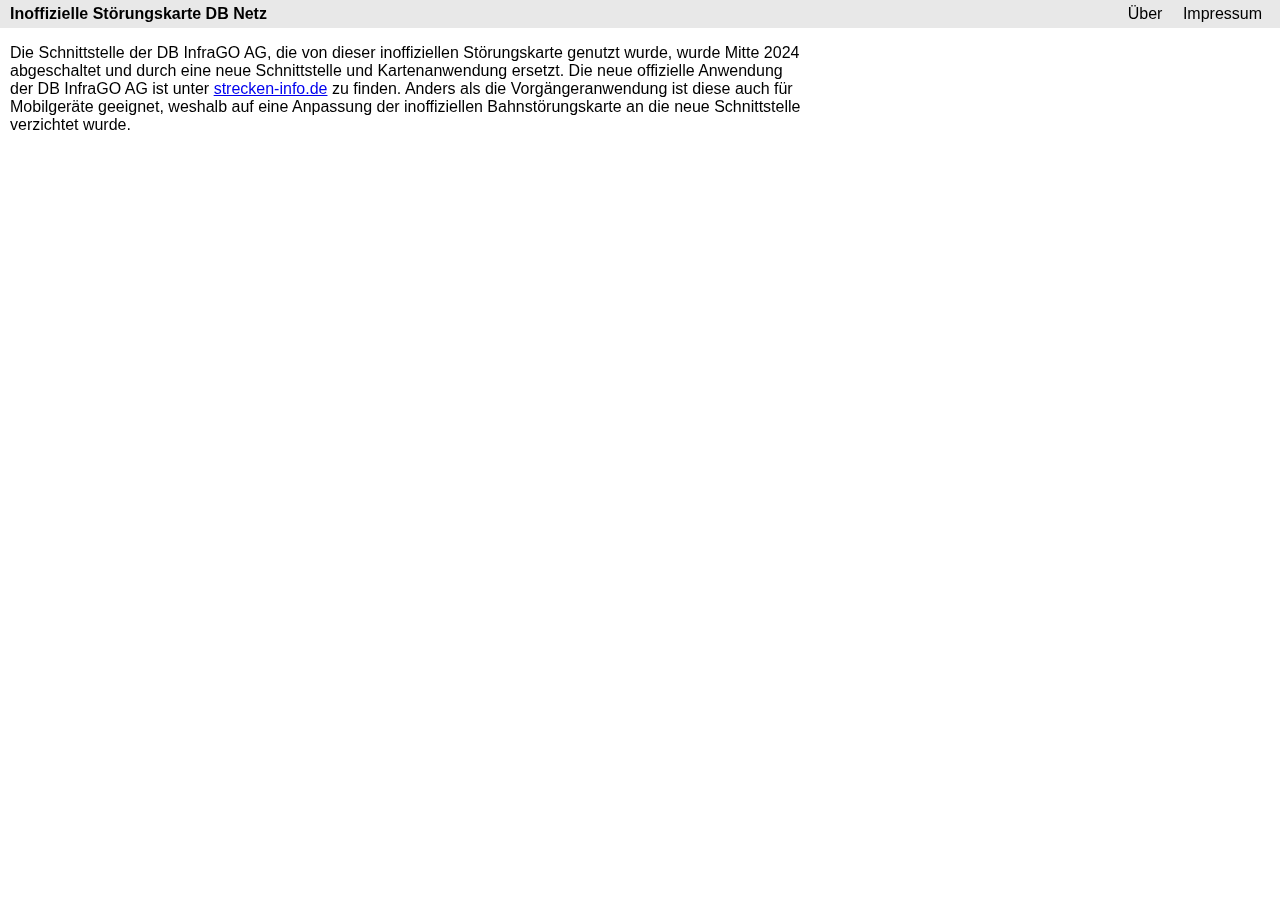
<file: webapp/index.html>
<!DOCTYPE html>
<html>
<head>
    <title>Inoffizielle Störungskarte DB Netz</title>
    <meta charset="utf-8" />
    <meta name="viewport" content="width=device-width, initial-scale=1.0">
    <link rel="stylesheet" href="style.css" />
    <link rel="stylesheet" href="leaflet.css" />
    <style>
        body {
            position: fixed;
        }
    </style>
</head>
<body>
    <header>
        <img src="images/hamburger.svg" width="21" height="21" id="open-menu-icon" >
        <div id="title">
            <a href="#">Inoffizielle Störungskarte DB Netz</a>
        </div>
        <nav id="menu">
            <ul>
                <li>
                    <a href="about.html">Über</a>
                </li>
                <li>
                    <a href="impressum.html">Impressum</a>
                </li>
            </ul>
        </nav>
    </header>
    <article>
        <p>Die Schnittstelle der DB InfraGO AG, die von dieser inoffiziellen Störungskarte genutzt wurde, wurde Mitte 2024 abgeschaltet und durch eine neue Schnittstelle und Kartenanwendung ersetzt. Die neue offizielle Anwendung der DB InfraGO AG ist unter <a href="https://strecken-info.de/">strecken-info.de</a> zu finden. Anders als die Vorgängeranwendung ist diese auch für Mobilgeräte geeignet, weshalb auf eine Anpassung der inoffiziellen Bahnstörungskarte an die neue Schnittstelle verzichtet wurde.</p>
    </article>
<script type="text/javascript" src="hamburger.js"></script>
</body>
</html>
</file>
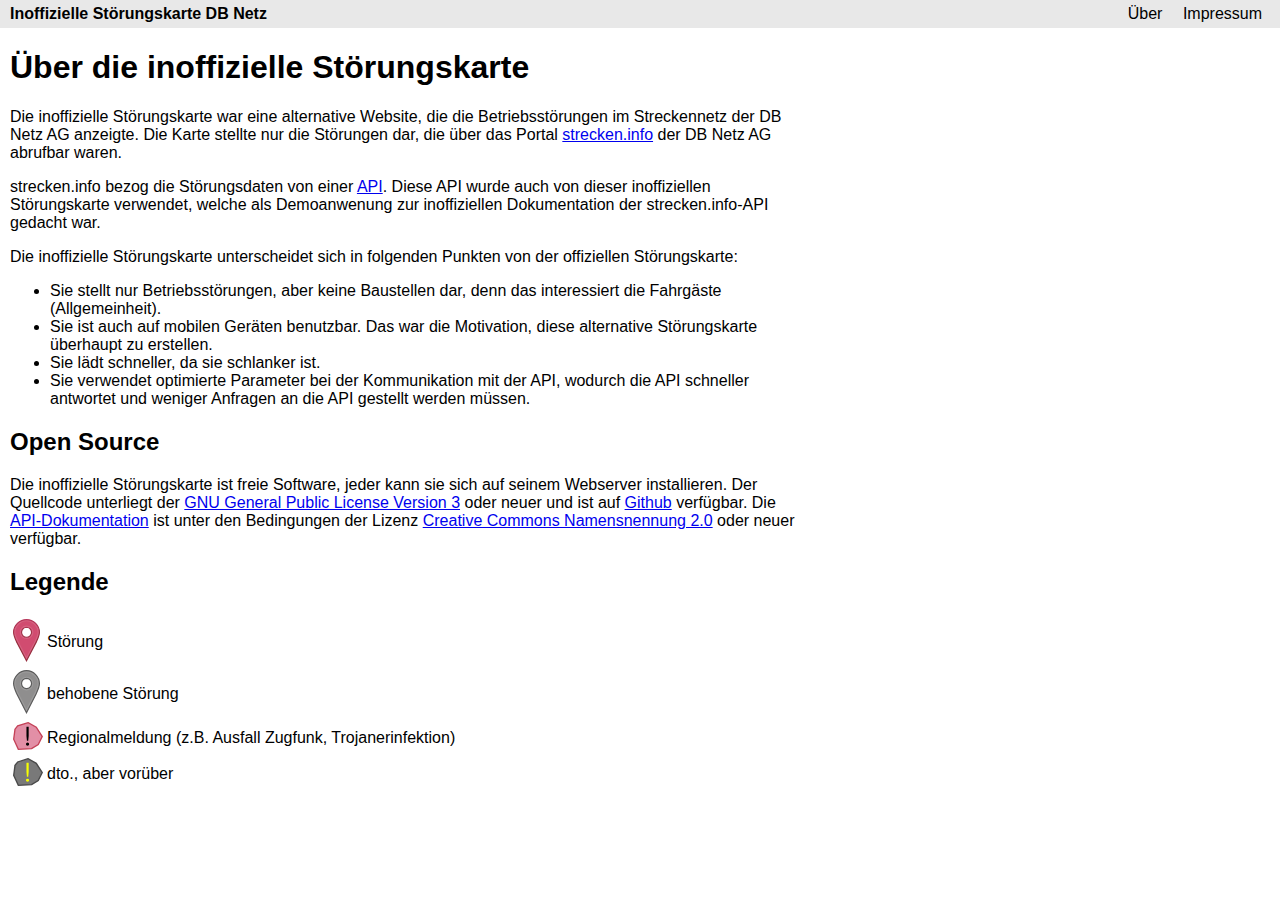
<file: webapp/about.html>
<!DOCTYPE html>
<html>
<head>
    <title>Über die inoffizielle Störungskarte DB Netz</title>
    <meta charset="utf-8" />
    <meta name="viewport" content="width=device-width, initial-scale=1.0">
    <link rel="stylesheet" href="style.css" />
</head>
<body>
    <header>
        <img src="images/hamburger.svg" id="open-menu-icon" />
        <div id="title">
            <a href="index.html">Inoffizielle Störungskarte DB Netz</a>
        </div>
        <nav id="menu">
            <ul>
                <li>
                    <a href="#">Über</a>
                </li>
                <li>
                    <a href="impressum.html">Impressum</a>
                </li>
            </ul>
        </nav>
    </header>
    <article>
        <h1>Über die inoffizielle Störungskarte</h1>
        <p>Die inoffizielle Störungskarte war eine alternative Website, die die Betriebsstörungen im Streckennetz der DB Netz AG anzeigte. Die Karte stellte nur die Störungen dar, die über das Portal <a href="http://db-livemaps.hafas.de/bin/query.exe/dn?tpl=fullscreenmap&L=vs_baustellen">strecken.info</a> der DB Netz AG abrufbar waren.</p>
	<p>strecken.info bezog die Störungsdaten von einer <a href="https://de.wikipedia.org/wiki/Programmierschnittstelle">API</a>. Diese API wurde auch von dieser inoffiziellen Störungskarte verwendet, welche als Demoanwenung zur inoffiziellen Dokumentation der strecken.info-API gedacht war.</p>
        <p>Die inoffizielle Störungskarte unterscheidet sich in folgenden Punkten von der offiziellen Störungskarte:</p>
        <ul>
            <li>Sie stellt nur Betriebsstörungen, aber keine Baustellen dar, denn das interessiert die Fahrgäste (Allgemeinheit).</li>
            <li>Sie ist auch auf mobilen Geräten benutzbar. Das war die Motivation, diese alternative Störungskarte überhaupt zu erstellen.</li>
            <li>Sie lädt schneller, da sie schlanker ist.</li>
            <li>Sie verwendet optimierte Parameter bei der Kommunikation mit der API, wodurch die API schneller antwortet und weniger Anfragen an die API gestellt werden müssen.
        </ul>

        <h2>Open Source</h2>
        <p>Die inoffizielle Störungskarte ist freie Software, jeder kann sie sich auf seinem Webserver installieren. Der Quellcode unterliegt der <a href="https://www.gnu.org/licenses/gpl-3.0.en.html">GNU General Public License Version 3</a> oder neuer und ist auf <a href="https://github.com/Nakaner/bahnstoerungen">Github</a> verfügbar. Die <a href="https://github.com/Nakaner/bahnstoerungen/tree/master/api-doc/db-strecken-info">API-Dokumentation</a> ist unter den Bedingungen der Lizenz <a href="https://creativecommons.org/licenses/by/2.0/">Creative Commons Namensnennung 2.0</a> oder neuer verfügbar.</p>

        <h2>Legende</h2>
        <table>
            <tr>
                <td><img src="images/marker-red.svg"></td>
                <td>Störung</td>
            </tr>
            <tr>
                <td><img src="images/marker-grey.svg"></td>
                <td>behobene Störung</td>
            </tr>
            <tr>
                <td><img src="images/region-red.svg"></td>
                <td>Regionalmeldung (z.B. Ausfall Zugfunk, Trojanerinfektion)</td>
            </tr>
            <tr>
                <td><img src="images/region-grey.svg"></td>
                <td>dto., aber vorüber</td>
            </tr>
        </table>
    </article>
</body>
<script type="text/javascript" src="hamburger.js"></script>
</html>
</file>
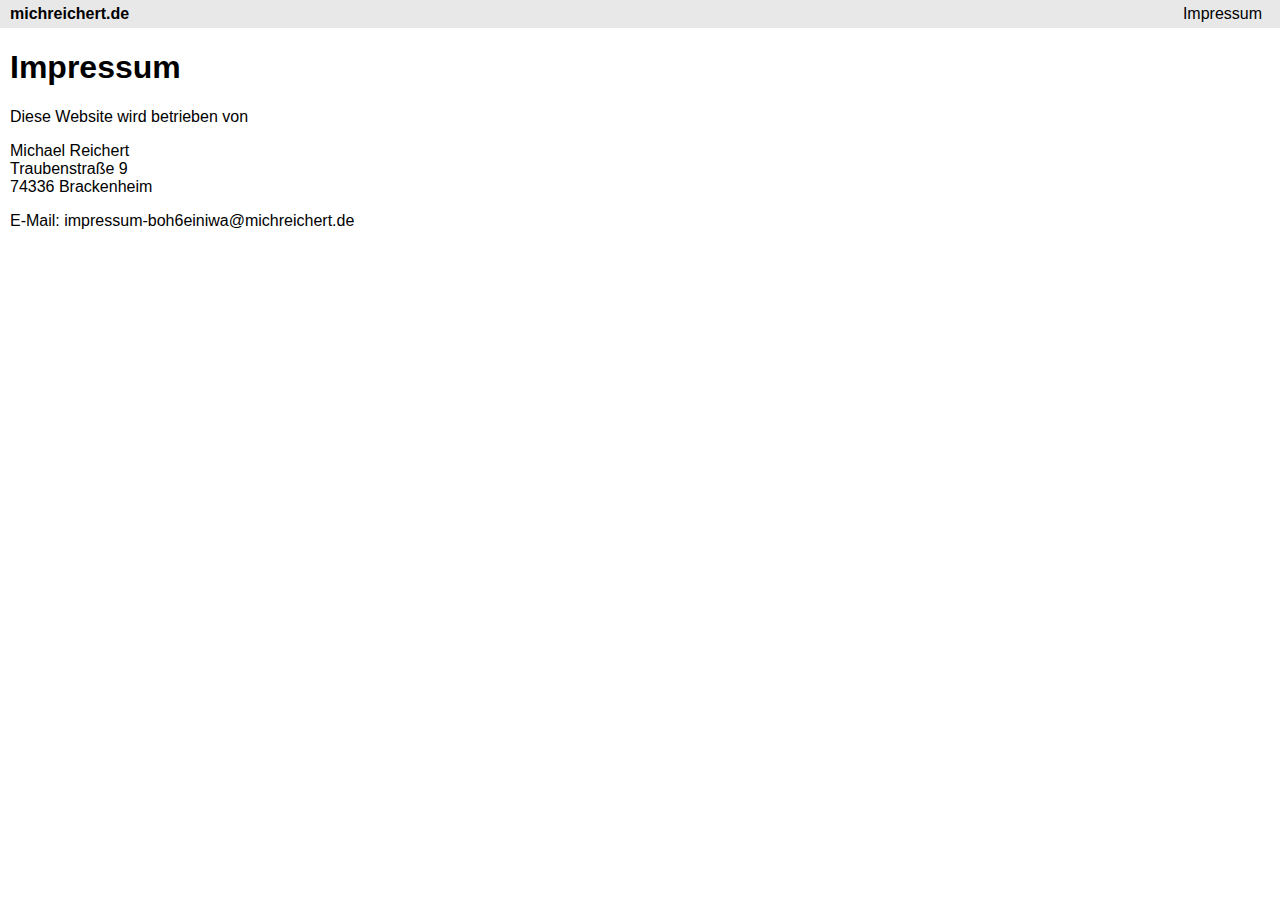
<file: webapp/impressum.html>
<!DOCTYPE html>
<html>
<head>
    <title>Inoffizielle Störungskarte DB Netz</title>
    <meta charset="utf-8" />
    <meta name="viewport" content="width=device-width, initial-scale=1.0">
    <link rel="stylesheet" href="style.css" />
</head>
<body>
    <header>
        <div id="title">
            <a href="index.html">michreichert.de</a>
        </div>
        <nav id="menu">
            <ul>
                <li>
                    <a href="#">Impressum</a>
                </li>
            </ul>
        </nav>
    </header>
    <article>
        <h1>Impressum</h1>
	<p>Diese Website wird betrieben von<p>
        <p>Michael Reichert<br>
        Traubenstraße 9<br>
        74336 Brackenheim</p>
        <p>E-Mail: impressum-boh6einiwa@michreichert.de</p>
    </article>
</body>
<script type="text/javascript" src="hamburger.js"></script>
</html>
</file>
<file: webapp/style.css>
body {
    font-family: sans-serif;
    padding: 0;
    margin: 0;
}
html, body {
    width: 100%;
    height: 100%;
}
header {
    /*height: 21px;*/
    /*width: 100%;*/
    background-color: #e8e8e8;
    color: black;
    font-family: sans-serif;
    padding-top: 5px;
    padding-bottom: 5px;
    padding-left: 10px;
    padding-right: 10px;
}
header a {
    color: black;
    text-decoration: none;
}
#title {
    font-size: 16px;
    font-weight: bold;
    display: inline-block;
}

.menu-button-closed {
    border-radius: 3px;
}

.menu-button-open {
    border-radius: 3px 3px 0 0;
}

@media screen and (max-width: 600px) {
    #title {
        display: block;
    }

    #open-menu, #open-menu-icon {
        /*position: absolute;
        display: block;*/
        /*width: 40px;
        height: 18px;*/
        /*right: 0px;
        top: 0px;*/
	display: inline-block;
	float: right;
        cursor: pointer;
        /*margin-top: 5px;
        margin-right: 10px;*/
    }
    #open-menu {
        opacity: 0;
        z-index: 1153;
    }
    #open-menu-icon {
        z-index: 1152;
    }
    nav {
        position: absolute;
	right: 0px;
        background: #e8e8e8;
        display: none;
    }
    nav.menuShow {
        padding-top: 10px;
        display: inline;
	z-index: 1150;
    }
    nav ul li {
        margin: 10px;
    }
}

nav {
    font-size: 16px;
}
nav ul {
    list-style-type: none;
}

@media screen and (min-width: 600px) {
    nav {
        font-weight: normal;
        display: inline-table;
        float: right;
        margin-left: 15px;
    }
    nav ul {
        margin: 0;
        padding: 0;
    }
    nav ul li {
        display: inline;
    }
    nav ul li a {
        padding: 6px 8px;
    }
    #open-menu, #open-menu-icon {
        display: none;
    }
}
nav ul li a:hover {
    background-color: #454545;
    color: white;
}

@keyframes spin {
    from {
        transform: rotate(0deg);
    }
    to {
        transform: rotate(360deg);
    }
}

#loading {
    position: relative;
    visibility: none;
    animation: spin 2s steps(9) infinite;
    left: 40px;
    top: 0px;
    margin-top: 10px;
    margin-left: 10px;
    z-index: 800;
}

#mapid {
    width: 100%;
    height: calc(100% - 30px);
}

article {
    margin: 10px;
    max-width: 800px;
}

#motd_overlay {
    background-color: white;
    max-width: 800px;
    display: none;
    margin-left: auto;
    margin-right: auto;
    padding: 10px;
}

#motd_image {
    margin-right: 14px;
}

div.motd-block {
    margin-bottom: 30px;
}

#close_icon {
    margin-left: 10px;
    cursor: pointer;
}

.float_left {
    float: left;
    margin-bottom: 10px;
}

.float_right {
    float: right;
    margin-bottom: 10px;
}

@media screen and (max-width: 640px) {
    #motd_overlay {
        width: 75%;
    }
}

div.non-db-note {
    background-color: #ddd;
    padding: 10px 10px 10px 10px;
}

#info {
    /*position: fixed;
    visibility: hidden;
    right: 56px;
    top: 42px;
    z-index: 900;*/
    background-color: white;
    box-shadow: 0 1px 5px rgba(0,0,0,0.4);
    border-radius: 5px;
}

/* limit height of individual popus if there is too much text inside */
div.leaflet-popup-content {
    max-height: 65vh;
    overflow-y: auto;
}
</file>
<file: webapp/leaflet.css>
/* required styles */

.leaflet-pane,
.leaflet-tile,
.leaflet-marker-icon,
.leaflet-marker-shadow,
.leaflet-tile-container,
.leaflet-pane > svg,
.leaflet-pane > canvas,
.leaflet-zoom-box,
.leaflet-image-layer,
.leaflet-layer {
	position: absolute;
	left: 0;
	top: 0;
	}
.leaflet-container {
	overflow: hidden;
	}
.leaflet-tile,
.leaflet-marker-icon,
.leaflet-marker-shadow {
	-webkit-user-select: none;
	   -moz-user-select: none;
	        user-select: none;
	  -webkit-user-drag: none;
	}
/* Safari renders non-retina tile on retina better with this, but Chrome is worse */
.leaflet-safari .leaflet-tile {
	image-rendering: -webkit-optimize-contrast;
	}
/* hack that prevents hw layers "stretching" when loading new tiles */
.leaflet-safari .leaflet-tile-container {
	width: 1600px;
	height: 1600px;
	-webkit-transform-origin: 0 0;
	}
.leaflet-marker-icon,
.leaflet-marker-shadow {
	display: block;
	}
/* .leaflet-container svg: reset svg max-width decleration shipped in Joomla! (joomla.org) 3.x */
/* .leaflet-container img: map is broken in FF if you have max-width: 100% on tiles */
.leaflet-container .leaflet-overlay-pane svg,
.leaflet-container .leaflet-marker-pane img,
.leaflet-container .leaflet-shadow-pane img,
.leaflet-container .leaflet-tile-pane img,
.leaflet-container img.leaflet-image-layer {
	max-width: none !important;
	}

.leaflet-container.leaflet-touch-zoom {
	-ms-touch-action: pan-x pan-y;
	touch-action: pan-x pan-y;
	}
.leaflet-container.leaflet-touch-drag {
	-ms-touch-action: pinch-zoom;
	}
.leaflet-container.leaflet-touch-drag.leaflet-touch-zoom {
	-ms-touch-action: none;
	touch-action: none;
}
.leaflet-tile {
	filter: inherit;
	visibility: hidden;
	}
.leaflet-tile-loaded {
	visibility: inherit;
	}
.leaflet-zoom-box {
	width: 0;
	height: 0;
	-moz-box-sizing: border-box;
	     box-sizing: border-box;
	z-index: 800;
	}
/* workaround for https://bugzilla.mozilla.org/show_bug.cgi?id=888319 */
.leaflet-overlay-pane svg {
	-moz-user-select: none;
	}

.leaflet-pane         { z-index: 400; }

.leaflet-tile-pane    { z-index: 200; }
.leaflet-overlay-pane { z-index: 400; }
.leaflet-shadow-pane  { z-index: 500; }
.leaflet-marker-pane  { z-index: 600; }
.leaflet-tooltip-pane   { z-index: 650; }
.leaflet-popup-pane   { z-index: 700; }

.leaflet-map-pane canvas { z-index: 100; }
.leaflet-map-pane svg    { z-index: 200; }

.leaflet-vml-shape {
	width: 1px;
	height: 1px;
	}
.lvml {
	behavior: url(#default#VML);
	display: inline-block;
	position: absolute;
	}


/* control positioning */

.leaflet-control {
	position: relative;
	z-index: 800;
	pointer-events: visiblePainted; /* IE 9-10 doesn't have auto */
	pointer-events: auto;
	}
.leaflet-top,
.leaflet-bottom {
	position: absolute;
	z-index: 1000;
	pointer-events: none;
	}
.leaflet-top {
	top: 0;
	}
.leaflet-right {
	right: 0;
	}
.leaflet-bottom {
	bottom: 0;
	}
.leaflet-left {
	left: 0;
	}
.leaflet-control {
	float: left;
	clear: both;
	}
.leaflet-right .leaflet-control {
	float: right;
	}
.leaflet-top .leaflet-control {
	margin-top: 10px;
	}
.leaflet-bottom .leaflet-control {
	margin-bottom: 10px;
	}
.leaflet-left .leaflet-control {
	margin-left: 10px;
	}
.leaflet-right .leaflet-control {
	margin-right: 10px;
	}


/* zoom and fade animations */

.leaflet-fade-anim .leaflet-tile {
	will-change: opacity;
	}
.leaflet-fade-anim .leaflet-popup {
	opacity: 0;
	-webkit-transition: opacity 0.2s linear;
	   -moz-transition: opacity 0.2s linear;
	     -o-transition: opacity 0.2s linear;
	        transition: opacity 0.2s linear;
	}
.leaflet-fade-anim .leaflet-map-pane .leaflet-popup {
	opacity: 1;
	}
.leaflet-zoom-animated {
	-webkit-transform-origin: 0 0;
	    -ms-transform-origin: 0 0;
	        transform-origin: 0 0;
	}
.leaflet-zoom-anim .leaflet-zoom-animated {
	will-change: transform;
	}
.leaflet-zoom-anim .leaflet-zoom-animated {
	-webkit-transition: -webkit-transform 0.25s cubic-bezier(0,0,0.25,1);
	   -moz-transition:    -moz-transform 0.25s cubic-bezier(0,0,0.25,1);
	     -o-transition:      -o-transform 0.25s cubic-bezier(0,0,0.25,1);
	        transition:         transform 0.25s cubic-bezier(0,0,0.25,1);
	}
.leaflet-zoom-anim .leaflet-tile,
.leaflet-pan-anim .leaflet-tile {
	-webkit-transition: none;
	   -moz-transition: none;
	     -o-transition: none;
	        transition: none;
	}

.leaflet-zoom-anim .leaflet-zoom-hide {
	visibility: hidden;
	}


/* cursors */

.leaflet-interactive {
	cursor: pointer;
	}
.leaflet-grab {
	cursor: -webkit-grab;
	cursor:    -moz-grab;
	}
.leaflet-crosshair,
.leaflet-crosshair .leaflet-interactive {
	cursor: crosshair;
	}
.leaflet-popup-pane,
.leaflet-control {
	cursor: auto;
	}
.leaflet-dragging .leaflet-grab,
.leaflet-dragging .leaflet-grab .leaflet-interactive,
.leaflet-dragging .leaflet-marker-draggable {
	cursor: move;
	cursor: -webkit-grabbing;
	cursor:    -moz-grabbing;
	}

/* marker & overlays interactivity */
.leaflet-marker-icon,
.leaflet-marker-shadow,
.leaflet-image-layer,
.leaflet-pane > svg path,
.leaflet-tile-container {
	pointer-events: none;
	}

.leaflet-marker-icon.leaflet-interactive,
.leaflet-image-layer.leaflet-interactive,
.leaflet-pane > svg path.leaflet-interactive {
	pointer-events: visiblePainted; /* IE 9-10 doesn't have auto */
	pointer-events: auto;
	}

/* visual tweaks */

.leaflet-container {
	background: #ddd;
	outline: 0;
	}
.leaflet-container a {
	color: #0078A8;
	}
.leaflet-container a.leaflet-active {
	outline: 2px solid orange;
	}
.leaflet-zoom-box {
	border: 2px dotted #38f;
	background: rgba(255,255,255,0.5);
	}


/* general typography */
.leaflet-container {
	font: 12px/1.5 "Helvetica Neue", Arial, Helvetica, sans-serif;
	}


/* general toolbar styles */

.leaflet-bar {
	box-shadow: 0 1px 5px rgba(0,0,0,0.65);
	border-radius: 4px;
	}
.leaflet-bar a,
.leaflet-bar a:hover {
	background-color: #fff;
	border-bottom: 1px solid #ccc;
	width: 26px;
	height: 26px;
	line-height: 26px;
	display: block;
	text-align: center;
	text-decoration: none;
	color: black;
	}
.leaflet-bar a,
.leaflet-control-layers-toggle {
	background-position: 50% 50%;
	background-repeat: no-repeat;
	display: block;
	}
.leaflet-bar a:hover {
	background-color: #f4f4f4;
	}
.leaflet-bar a:first-child {
	border-top-left-radius: 4px;
	border-top-right-radius: 4px;
	}
.leaflet-bar a:last-child {
	border-bottom-left-radius: 4px;
	border-bottom-right-radius: 4px;
	border-bottom: none;
	}
.leaflet-bar a.leaflet-disabled {
	cursor: default;
	background-color: #f4f4f4;
	color: #bbb;
	}

.leaflet-touch .leaflet-bar a {
	width: 30px;
	height: 30px;
	line-height: 30px;
	}


/* zoom control */

.leaflet-control-zoom-in,
.leaflet-control-zoom-out {
	font: bold 18px 'Lucida Console', Monaco, monospace;
	text-indent: 1px;
	}
.leaflet-control-zoom-out {
	font-size: 20px;
	}

.leaflet-touch .leaflet-control-zoom-in {
	font-size: 22px;
	}
.leaflet-touch .leaflet-control-zoom-out {
	font-size: 24px;
	}


/* layers control */

.leaflet-control-layers {
	box-shadow: 0 1px 5px rgba(0,0,0,0.4);
	background: #fff;
	border-radius: 5px;
	}
.leaflet-control-layers-toggle {
	background-image: url(images/layers.png);
	width: 36px;
	height: 36px;
	}
.leaflet-retina .leaflet-control-layers-toggle {
	background-image: url(images/layers-2x.png);
	background-size: 26px 26px;
	}
.leaflet-touch .leaflet-control-layers-toggle {
	width: 44px;
	height: 44px;
	}
.leaflet-control-layers .leaflet-control-layers-list,
.leaflet-control-layers-expanded .leaflet-control-layers-toggle {
	display: none;
	}
.leaflet-control-layers-expanded .leaflet-control-layers-list {
	display: block;
	position: relative;
	}
.leaflet-control-layers-expanded {
	padding: 6px 10px 6px 6px;
	color: #333;
	background: #fff;
	}
.leaflet-control-layers-scrollbar {
	overflow-y: scroll;
	padding-right: 5px;
	}
.leaflet-control-layers-selector {
	margin-top: 2px;
	position: relative;
	top: 1px;
	}
.leaflet-control-layers label {
	display: block;
	}
.leaflet-control-layers-separator {
	height: 0;
	border-top: 1px solid #ddd;
	margin: 5px -10px 5px -6px;
	}

/* Default icon URLs */
.leaflet-default-icon-path {
	background-image: url(images/marker-icon.png);
	}


/* attribution and scale controls */

.leaflet-container .leaflet-control-attribution {
	background: #fff;
	background: rgba(255, 255, 255, 0.7);
	margin: 0;
	}
.leaflet-control-attribution,
.leaflet-control-scale-line {
	padding: 0 5px;
	color: #333;
	}
.leaflet-control-attribution a {
	text-decoration: none;
	}
.leaflet-control-attribution a:hover {
	text-decoration: underline;
	}
.leaflet-container .leaflet-control-attribution,
.leaflet-container .leaflet-control-scale {
	font-size: 11px;
	}
.leaflet-left .leaflet-control-scale {
	margin-left: 5px;
	}
.leaflet-bottom .leaflet-control-scale {
	margin-bottom: 5px;
	}
.leaflet-control-scale-line {
	border: 2px solid #777;
	border-top: none;
	line-height: 1.1;
	padding: 2px 5px 1px;
	font-size: 11px;
	white-space: nowrap;
	overflow: hidden;
	-moz-box-sizing: border-box;
	     box-sizing: border-box;

	background: #fff;
	background: rgba(255, 255, 255, 0.5);
	}
.leaflet-control-scale-line:not(:first-child) {
	border-top: 2px solid #777;
	border-bottom: none;
	margin-top: -2px;
	}
.leaflet-control-scale-line:not(:first-child):not(:last-child) {
	border-bottom: 2px solid #777;
	}

.leaflet-touch .leaflet-control-attribution,
.leaflet-touch .leaflet-control-layers,
.leaflet-touch .leaflet-bar {
	box-shadow: none;
	}
.leaflet-touch .leaflet-control-layers,
.leaflet-touch .leaflet-bar {
	border: 2px solid rgba(0,0,0,0.2);
	background-clip: padding-box;
	}


/* popup */

.leaflet-popup {
	position: absolute;
	text-align: center;
	margin-bottom: 20px;
	}
.leaflet-popup-content-wrapper {
	padding: 1px;
	text-align: left;
	border-radius: 12px;
	}
.leaflet-popup-content {
	margin: 13px 19px;
	line-height: 1.4;
	}
.leaflet-popup-content p {
	margin: 18px 0;
	}
.leaflet-popup-tip-container {
	width: 40px;
	height: 20px;
	position: absolute;
	left: 50%;
	margin-left: -20px;
	overflow: hidden;
	pointer-events: none;
	}
.leaflet-popup-tip {
	width: 17px;
	height: 17px;
	padding: 1px;

	margin: -10px auto 0;

	-webkit-transform: rotate(45deg);
	   -moz-transform: rotate(45deg);
	    -ms-transform: rotate(45deg);
	     -o-transform: rotate(45deg);
	        transform: rotate(45deg);
	}
.leaflet-popup-content-wrapper,
.leaflet-popup-tip {
	background: white;
	color: #333;
	box-shadow: 0 3px 14px rgba(0,0,0,0.4);
	}
.leaflet-container a.leaflet-popup-close-button {
	position: absolute;
	top: 0;
	right: 0;
	padding: 4px 4px 0 0;
	border: none;
	text-align: center;
	width: 18px;
	height: 14px;
	font: 16px/14px Tahoma, Verdana, sans-serif;
	color: #c3c3c3;
	text-decoration: none;
	font-weight: bold;
	background: transparent;
	}
.leaflet-container a.leaflet-popup-close-button:hover {
	color: #999;
	}
.leaflet-popup-scrolled {
	overflow: auto;
	border-bottom: 1px solid #ddd;
	border-top: 1px solid #ddd;
	}

.leaflet-oldie .leaflet-popup-content-wrapper {
	zoom: 1;
	}
.leaflet-oldie .leaflet-popup-tip {
	width: 24px;
	margin: 0 auto;

	-ms-filter: "progid:DXImageTransform.Microsoft.Matrix(M11=0.70710678, M12=0.70710678, M21=-0.70710678, M22=0.70710678)";
	filter: progid:DXImageTransform.Microsoft.Matrix(M11=0.70710678, M12=0.70710678, M21=-0.70710678, M22=0.70710678);
	}
.leaflet-oldie .leaflet-popup-tip-container {
	margin-top: -1px;
	}

.leaflet-oldie .leaflet-control-zoom,
.leaflet-oldie .leaflet-control-layers,
.leaflet-oldie .leaflet-popup-content-wrapper,
.leaflet-oldie .leaflet-popup-tip {
	border: 1px solid #999;
	}


/* div icon */

.leaflet-div-icon {
	background: #fff;
	border: 1px solid #666;
	}


/* Tooltip */
/* Base styles for the element that has a tooltip */
.leaflet-tooltip {
	position: absolute;
	padding: 6px;
	background-color: #fff;
	border: 1px solid #fff;
	border-radius: 3px;
	color: #222;
	white-space: nowrap;
	-webkit-user-select: none;
	-moz-user-select: none;
	-ms-user-select: none;
	user-select: none;
	pointer-events: none;
	box-shadow: 0 1px 3px rgba(0,0,0,0.4);
	}
.leaflet-tooltip.leaflet-clickable {
	cursor: pointer;
	pointer-events: auto;
	}
.leaflet-tooltip-top:before,
.leaflet-tooltip-bottom:before,
.leaflet-tooltip-left:before,
.leaflet-tooltip-right:before {
	position: absolute;
	pointer-events: none;
	border: 6px solid transparent;
	background: transparent;
	content: "";
	}

/* Directions */

.leaflet-tooltip-bottom {
	margin-top: 6px;
}
.leaflet-tooltip-top {
	margin-top: -6px;
}
.leaflet-tooltip-bottom:before,
.leaflet-tooltip-top:before {
	left: 50%;
	margin-left: -6px;
	}
.leaflet-tooltip-top:before {
	bottom: 0;
	margin-bottom: -12px;
	border-top-color: #fff;
	}
.leaflet-tooltip-bottom:before {
	top: 0;
	margin-top: -12px;
	margin-left: -6px;
	border-bottom-color: #fff;
	}
.leaflet-tooltip-left {
	margin-left: -6px;
}
.leaflet-tooltip-right {
	margin-left: 6px;
}
.leaflet-tooltip-left:before,
.leaflet-tooltip-right:before {
	top: 50%;
	margin-top: -6px;
	}
.leaflet-tooltip-left:before {
	right: 0;
	margin-right: -12px;
	border-left-color: #fff;
	}
.leaflet-tooltip-right:before {
	left: 0;
	margin-left: -12px;
	border-right-color: #fff;
	}
</file>
